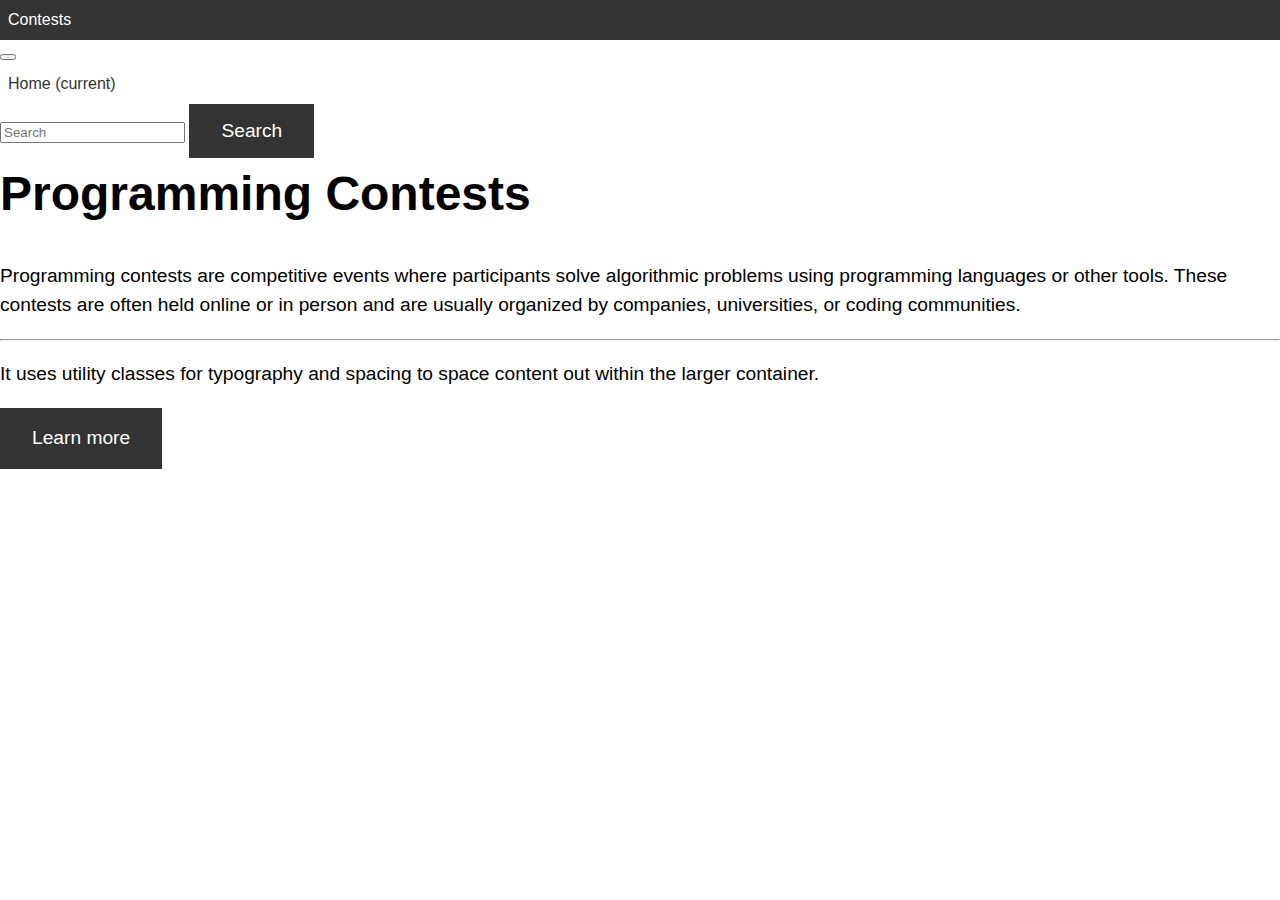
<file: index.html>
<!DOCTYPE html>
<html>

<head>
        <meta charset="utf-8">
        <meta name="viewport" content="width=device-width">
        <title>Programming Contests App JavaScript</title>
        <link href="style.css" rel="stylesheet" type="text/css" />
        <!-- Bootstrap CSS -->
        <link rel="stylesheet" href="https://cdn.jsdelivr.net/npm/bootstrap@4.6.2/dist/css/bootstrap.min.css"
                integrity="sha384-xOolHFLEh07PJGoPkLv1IbcEPTNtaed2xpHsD9ESMhqIYd0nLMwNLD69Npy4HI+N"
                crossorigin="anonymous">

</head>

<body>
        <nav class="navbar navbar-expand-lg navbar-light bg-light">
                <a class="navbar-brand" href="#">Contests</a>
                <button class="navbar-toggler" type="button" data-toggle="collapse"
                        data-target="#navbarSupportedContent" aria-controls="navbarSupportedContent"
                        aria-expanded="false" aria-label="Toggle navigation">
                        <span class="navbar-toggler-icon"></span>
                </button>

                <div class="collapse navbar-collapse" id="navbarSupportedContent">
                        <ul class="navbar-nav mr-auto">
                                <li class="nav-item active">
                                        <a class="nav-link" href="#">Home <span class="sr-only">(current)</span></a>
                                </li>
                        </ul>
                        <form class="form-inline my-2 my-lg-0" >
                                <input class="form-control mr-sm-2" id="myinput" type="text" placeholder="Search" onkeyup="searchFunction"
                                        aria-label="Search">
                                <button class="btn btn-outline-success my-2 my-sm-0" type="submit">Search</button>
                        </form>
                </div>
        </nav>

        <div class="container">
                <div class="jumbotron">
                        <h1 class="display-4">Programming Contests</h1>
                        <p class="lead">Programming contests are competitive events where participants solve algorithmic problems using programming languages or other tools. These contests are often held online or in person and are usually organized by companies, universities, or coding communities.</p>
                        <hr class="my-4">
                        <p>It uses utility classes for typography and spacing to space content out within the larger
                                container.</p>
                        <a class="btn btn-primary btn-lg" href="Contest.html" role="button">Learn more</a>
                </div>


                <div id="cardContainer" class="row" style="justify-content: center;">

                </div>
        </div>


        <script src="script.js"></script>

        <!--
  This script places a badge on your repl's full-browser view back to your repl's cover
  page. Try various colors for the theme: dark, light, red, orange, yellow, lime, green,
  teal, blue, blurple, magenta, pink!
  -->
        <!-- Option 1: jQuery and Bootstrap Bundle (includes Popper) -->
        <script src="https://cdn.jsdelivr.net/npm/jquery@3.5.1/dist/jquery.slim.min.js"
                integrity="sha384-DfXdz2htPH0lsSSs5nCTpuj/zy4C+OGpamoFVy38MVBnE+IbbVYUew+OrCXaRkfj"
                crossorigin="anonymous"></script>
        <script src="https://cdn.jsdelivr.net/npm/bootstrap@4.6.2/dist/js/bootstrap.bundle.min.js"
                integrity="sha384-Fy6S3B9q64WdZWQUiU+q4/2Lc9npb8tCaSX9FK7E8HnRr0Jz8D6OP9dO5Vg3Q9ct"
                crossorigin="anonymous"></script>

        <!-- <script src="https://replit.com/public/js/replit-badge.js" theme="blue" defer></script> -->
</body>

</html>
</file>
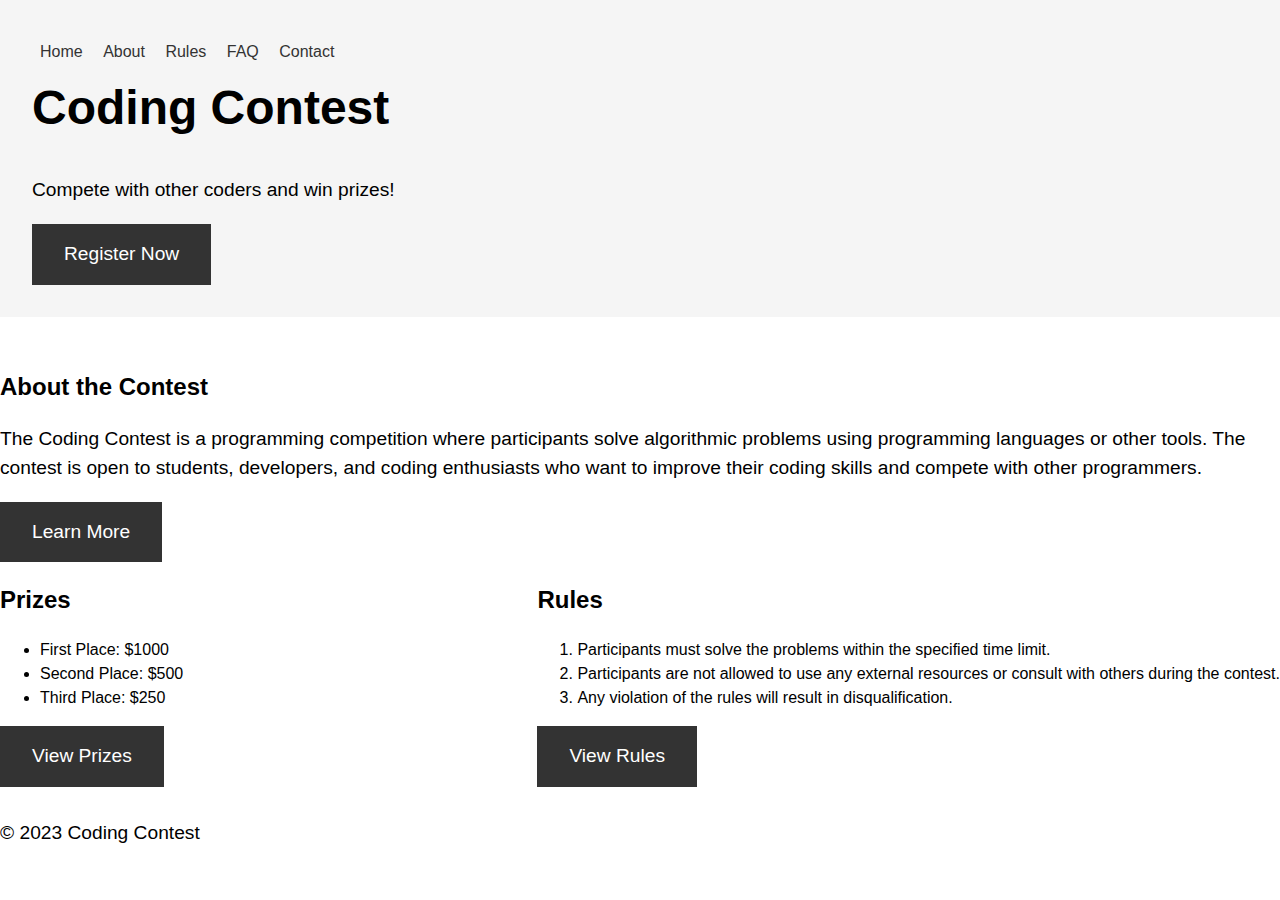
<file: Contest.html>
<!DOCTYPE html>
<html>
  <head>
    <title>Coding Contest</title>
    <link rel="stylesheet" type="text/css" href="style.css">
  </head>
  <body>
    <header>
      <nav>
        <ul>
          <li><a href="#">Home</a></li>
          <li><a href="#">About</a></li>
          <li><a href="#">Rules</a></li>
          <li><a href="#">FAQ</a></li>
          <li><a href="#">Contact</a></li>
        </ul>
      </nav>
      <h1>Coding Contest</h1>
      <p>Compete with other coders and win prizes!</p>
      <a href="#" class="btn">Register Now</a>
    </header>
    <main>
      <section>
        <h2>About the Contest</h2>
        <p>The Coding Contest is a programming competition where participants solve algorithmic problems using programming languages or other tools. The contest is open to students, developers, and coding enthusiasts who want to improve their coding skills and compete with other programmers.</p>
        <a href="#" class="btn">Learn More</a>
      </section>
      <section>
        <h2>Prizes</h2>
        <ul>
          <li>First Place: $1000</li>
          <li>Second Place: $500</li>
          <li>Third Place: $250</li>
        </ul>
        <a href="#" class="btn">View Prizes</a>
      </section>
      <section>
        <h2>Rules</h2>
        <ol>
          <li>Participants must solve the problems within the specified time limit.</li>
          <li>Participants are not allowed to use any external resources or consult with others during the contest.</li>
          <li>Any violation of the rules will result in disqualification.</li>
        </ol>
        <a href="#" class="btn">View Rules</a>
      </section>
    </main>
    <footer>
      <p>&copy; 2023 Coding Contest</p>
    </footer>
  </body>
</html>
</file>
<file: style.css>
body {
    font-family: Arial, sans-serif;
    font-size: 16px;
    line-height: 1.5;
    margin: 0;
  }
  
  header {
    background-color: #f5f5f5;
    padding: 2rem;
  }
  
  nav ul {
    list-style: none;
    margin: 0;
    padding: 0;
  }
  
  nav li {
    display: inline-block;
  }
  
  nav a {
    color: #333;
    display: block;
    padding: 0.5rem;
    text-decoration: none;
  }
  
  nav a:hover {
    background-color: #333;
    color: #fff;
  }
  
  h1 {
    font-size: 3rem;
    margin-top: 0;
  }
  
  p {
    font-size: 1.2rem;
  }
  
  .btn {
    background-color: #333;
    border: none;
    color: #fff;
    display: inline-block;
    font-size: 1.2rem;
    padding: 1rem 2rem;
    text-decoration: none;
  }
  
  .btn:hover {
    background-color: #555;
  }
  
  main {
    display: flex;
    flex-wrap: wrap;
    justify-content: space-between;
    margin: 2rem auto;
    max-width: 960
</file>
